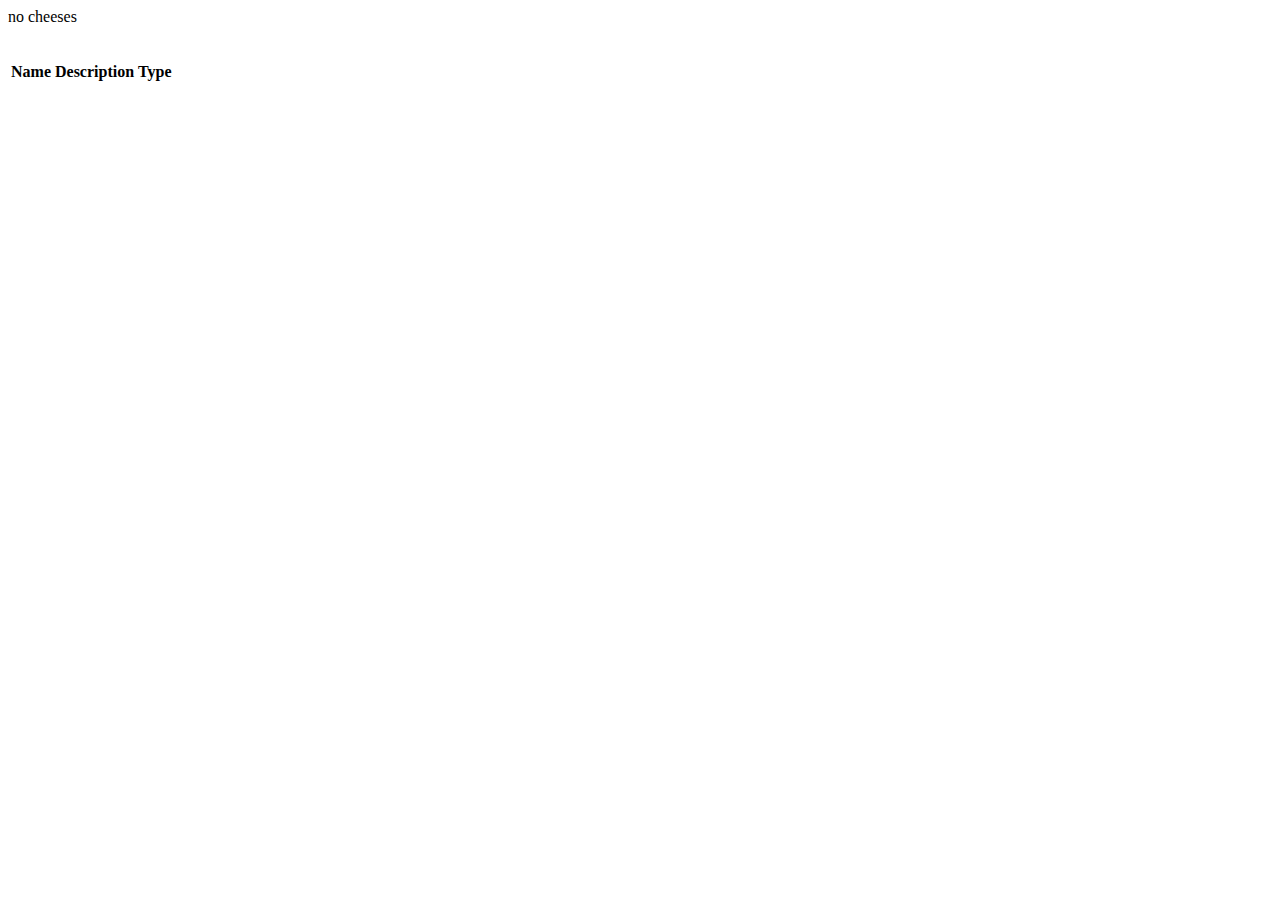
<file: src/main/resources/templates/cheese/index.html>
<html xmlns:th="http://www.thymeleaf.org">
<head th:replace="fragments :: head"></head>
<body class="container">
    <nav th:replace="fragments :: nav"></nav>
    <h2 th:text="${title}"></h2>

    <p th:unless="${cheeses} and ${cheeses.size()}">no cheeses</p>
    <br>
    <table class="table">
        <tr>
            <th>Name</th>
            <th>Description</th>
            <th>Type</th>
        </tr>
        <tr th:each=" cheese : ${cheeses}">
            <td th:text="${cheese.name}"></td>
            <td th:text="${cheese.description}"></td>
            <td th:text="${cheese.type.name}"></td>
        </tr>
    </table>
</body>
</html>
</file>
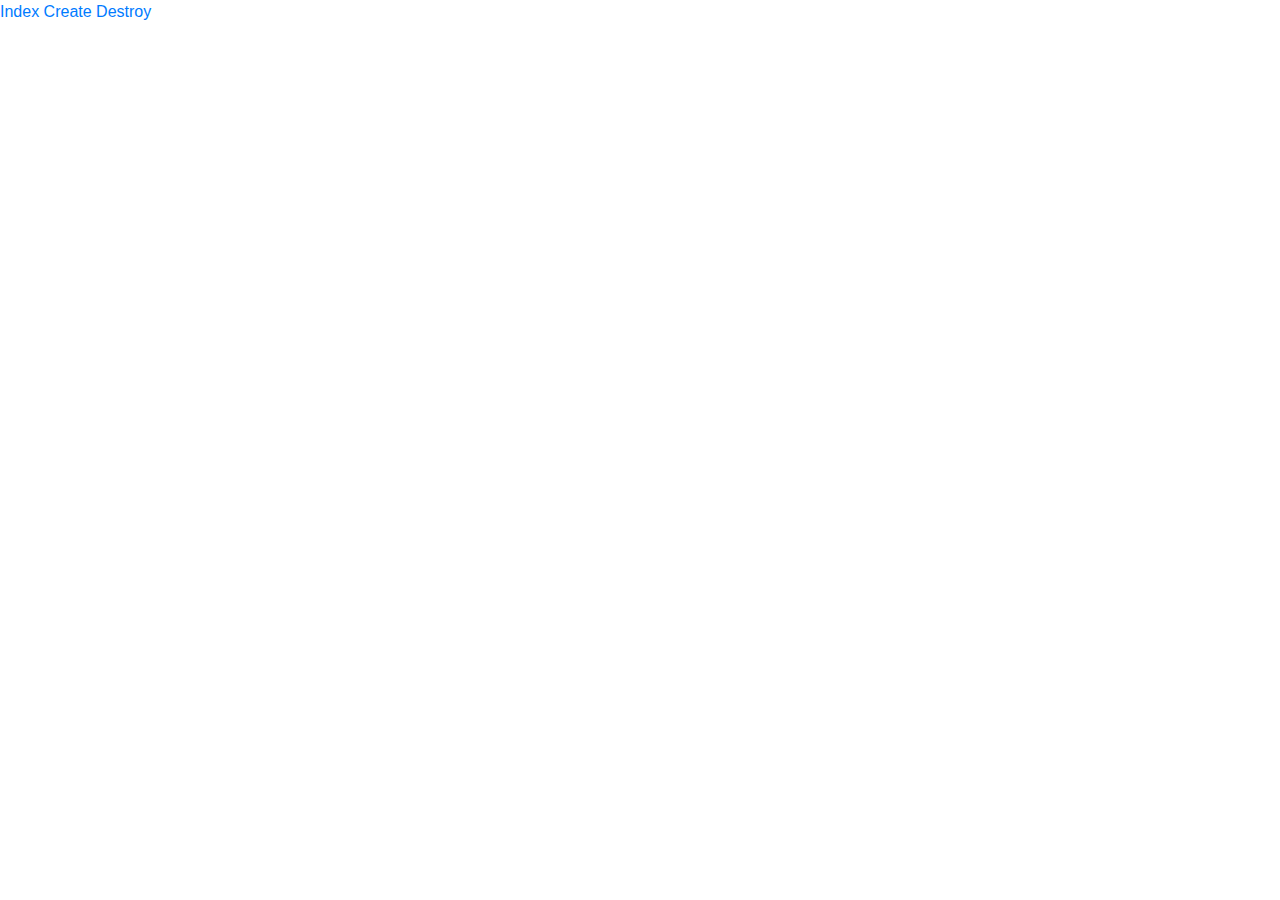
<file: src/main/resources/templates/fragments.html>
<html xmlns:th="http://www.thymeleaf.org">
<head th:fragment="head">
    <meta charset="UTF-8" />
    <title th:text="${title}">My cheeses</title>

    <style rel="stylesheet" th:href="@{/css/app.css}"></style>
    <script type="text/javascript" th:src="@{/js/app.js}"></script>
    <link rel="stylesheet" href="https://stackpath.bootstrapcdn.com/bootstrap/4.3.1/css/bootstrap.min.css" integrity="sha384-ggOyR0iXCbMQv3Xipma34MD+dH/1fQ784/j6cY/iJTQUOhcWr7x9JvoRxT2MZw1T" crossorigin="anonymous">
</head>
<body>
<nav th:fragment="nav">
    <a href="/cheese">Index</a>
    <a href="/cheese/create">Create</a>
    <a href="/cheese/destroy">Destroy</a>
</nav>
</body>
</html>
</file>
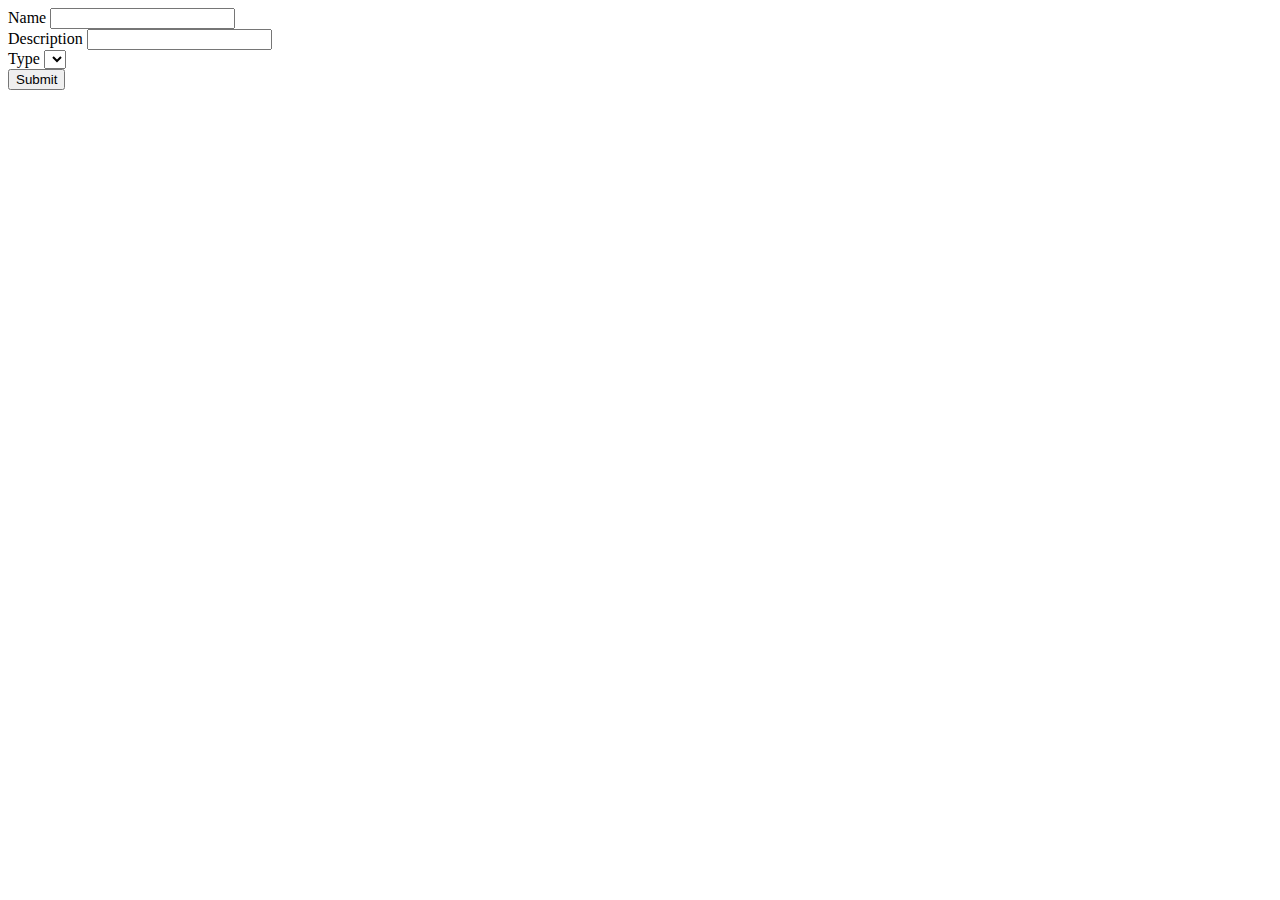
<file: src/main/resources/templates/cheese/create.html>
<html xmlns:th="http://www.thymeleaf.org">
<head th:replace="fragments :: head"></head>
<body class="container">
<nav th:replace="fragments :: nav"></nav>
<h2 th:text="${title}"></h2>

<form method="post" style="max-width: 600px;" th:object="${cheese}">
    <div class="form-group">
        <label for="name"> Name </label>
        <input class="form-control" th:field="*{name}" />
        <span th:errors="*{name}" class="error"></span>
    </div>
    <div class="form-group">
        <label th:for="description"> Description </label>
        <input class="form-control" th:field="*{description}"/>
        <span th:errors="*{description}" class="error"></span>
    </div>

    <div class="form-group">
        <label th:for="type">Type</label>
        <select th:field="*{type}">
            <option th:each="cheeseType : ${cheeseTypes}"
                    th:text="${cheeseType.name}"
                    th:value="${cheeseType}"></option>
        </select>
    </div>
    <input type="submit" value="Submit" />
</form>
</body>
</html>
</file>
